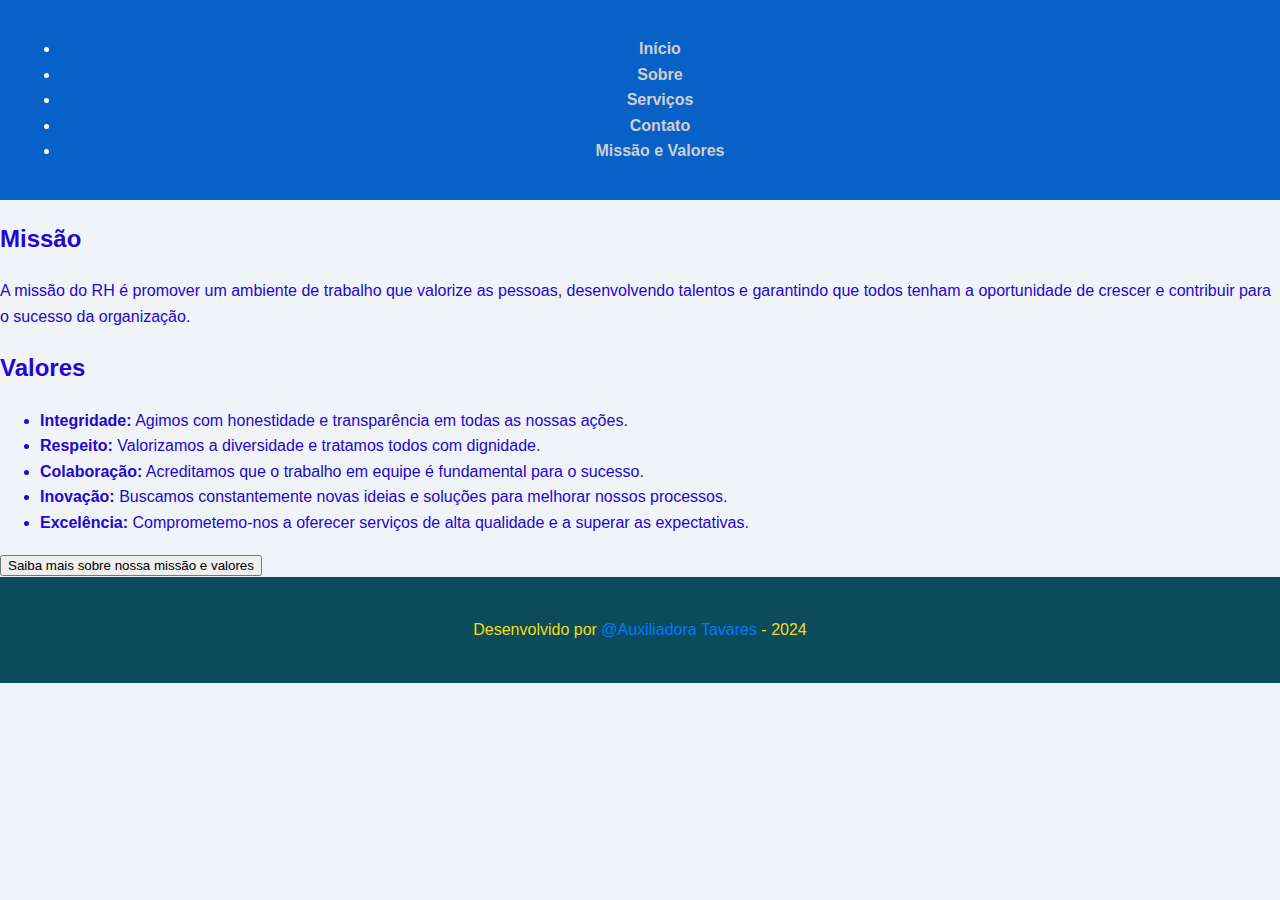
<file: missao-valores.html>
<!DOCTYPE html>
<html lang="pt-br">
<head>
    <meta charset="UTF-8">
    <meta name="viewport" content="width=device-width, initial-scale=1.0">
    <title>Missão e Valores</title>
    <link rel="stylesheet" href="style.css">
</head>
<body>

<header>
    <nav>
        <ul>
            <li><a href="index.html">Início</a></li>
            <li><a href="sobre.html">Sobre</a></li>
            <li><a href="servico.html">Serviços</a></li>
            <li><a href="contato.html">Contato</a></li>
            <li><a href="missao-valores.html">Missão e Valores</a></li>
        </ul>
    </nav>
</header>

<main>
    <h2>Missão</h2>
    <p>A missão do RH é promover um ambiente de trabalho que valorize as pessoas, desenvolvendo talentos e garantindo que todos tenham a oportunidade de crescer e contribuir para o sucesso da organização.</p>

    <h2>Valores</h2>
    <ul>
        <li><strong>Integridade:</strong> Agimos com honestidade e transparência em todas as nossas ações.</li>
        <li><strong>Respeito:</strong> Valorizamos a diversidade e tratamos todos com dignidade.</li>
        <li><strong>Colaboração:</strong> Acreditamos que o trabalho em equipe é fundamental para o sucesso.</li>
        <li><strong>Inovação:</strong> Buscamos constantemente novas ideias e soluções para melhorar nossos processos.</li>
        <li><strong>Excelência:</strong> Comprometemo-nos a oferecer serviços de alta qualidade e a superar as expectativas.</li>
    </ul>

    <button onclick="mostrarMensagem()">Saiba mais sobre nossa missão e valores</button>
</main>

<footer>
    <p>Desenvolvido por <a href="https://github.com/AuxiliadoraTavares" target="_blank">@Auxiliadora Tavares</a> - 2024</p>
</footer>

<script>
    function mostrarMensagem() {
        alert("Nossa missão e valores são fundamentais para guiar nossas ações e decisões, garantindo um ambiente de trabalho saudável e produtivo.");
    }
</script>

</body>
</html>
</file>
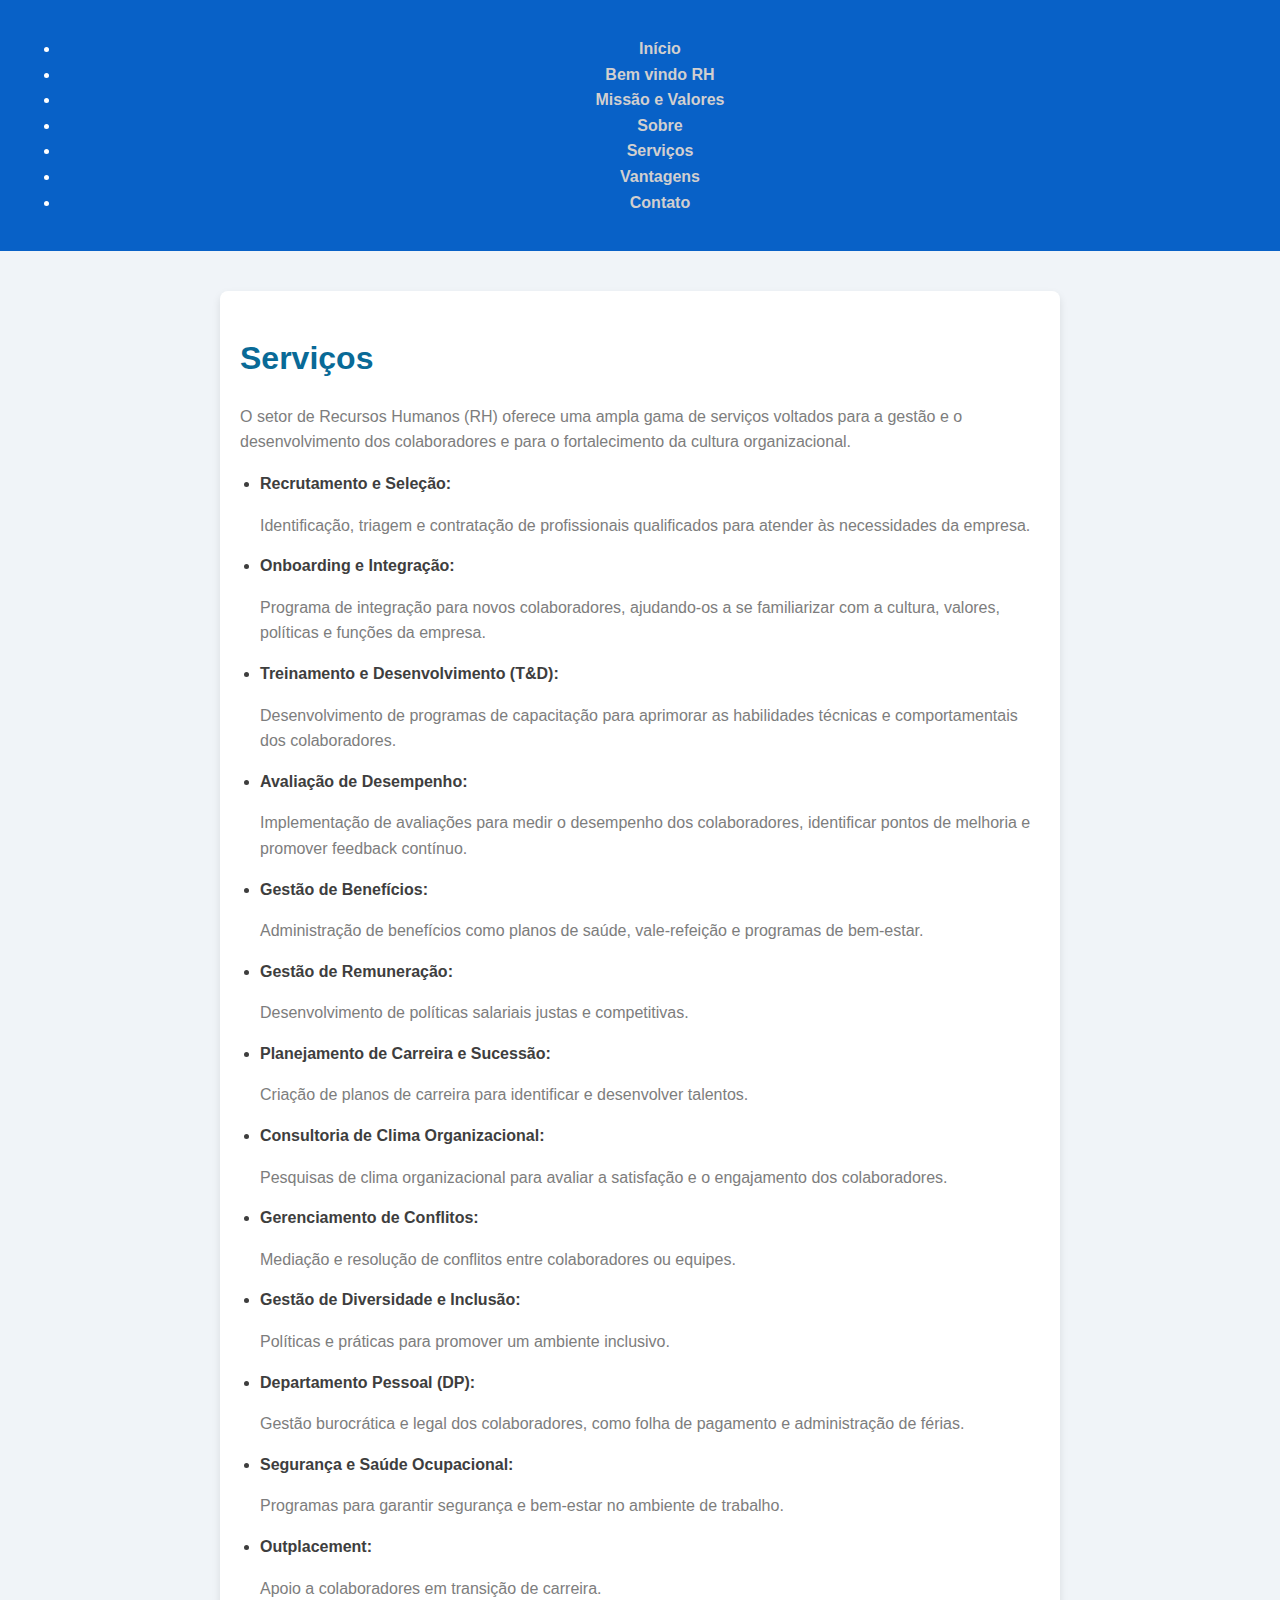
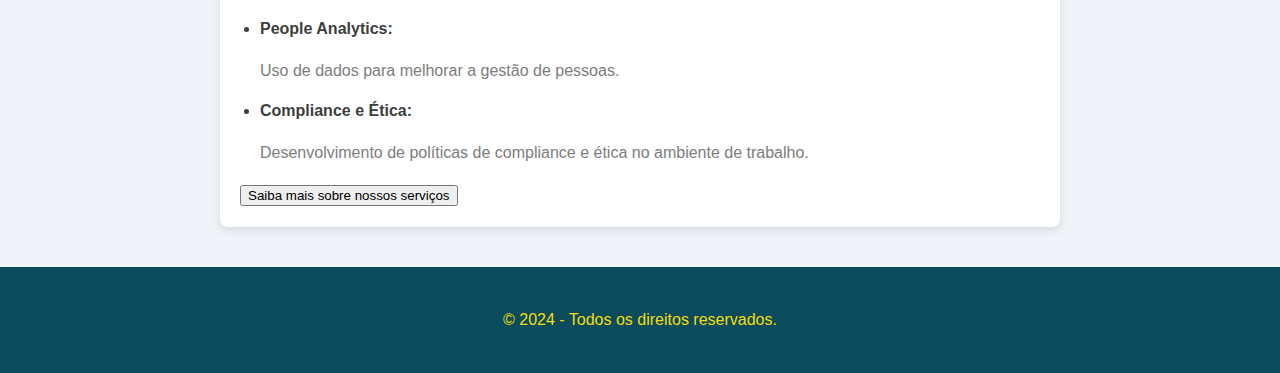
<file: servico.html>
<!DOCTYPE html>
<html lang="pt-br">
<head>
    <meta charset="UTF-8">
    <meta name="viewport" content="width=device-width, initial-scale=1.0">
    <title>Serviços</title>
    <link rel="stylesheet" href="style.css"> 
</head>
<body>

    <header>
        <nav>
            <ul>
                <li><a href="index.html">Início</a></li>
                <li><a href="bem-vindo-rh.html">Bem vindo RH</a></li>
                <li><a href="missao-valores.html">Missão e Valores</a></li>
                <li><a href="sobre.html">Sobre</a></li>
                <li><a href="servico.html">Serviços</a></li>
                <li><a href="vantagens.html">Vantagens</a></li>
                <li><a href="contato.html">Contato</a></li>
            </ul>
        </nav>
    </header>

    <main>
        <section id="servico">
            <h1>Serviços</h1>
            <p>
                O setor de Recursos Humanos (RH) oferece uma ampla gama de serviços voltados para a gestão e o desenvolvimento dos colaboradores e para o fortalecimento da cultura organizacional.
            </p>

            <ul>
                <li>
                    <strong>Recrutamento e Seleção:</strong>
                    <p>Identificação, triagem e contratação de profissionais qualificados para atender às necessidades da empresa.</p>
                </li>
                <li>
                    <strong>Onboarding e Integração:</strong>
                    <p>Programa de integração para novos colaboradores, ajudando-os a se familiarizar com a cultura, valores, políticas e funções da empresa.</p>
                </li>
                <li>
                    <strong>Treinamento e Desenvolvimento (T&D):</strong>
                    <p>Desenvolvimento de programas de capacitação para aprimorar as habilidades técnicas e comportamentais dos colaboradores.</p>
                </li>
                <li>
                    <strong>Avaliação de Desempenho:</strong>
                    <p>Implementação de avaliações para medir o desempenho dos colaboradores, identificar pontos de melhoria e promover feedback contínuo.</p>
                </li>
                <li>
                    <strong>Gestão de Benefícios:</strong>
                    <p>Administração de benefícios como planos de saúde, vale-refeição e programas de bem-estar.</p>
                </li>
                <li>
                    <strong>Gestão de Remuneração:</strong>
                    <p>Desenvolvimento de políticas salariais justas e competitivas.</p>
                </li>
                <li>
                    <strong>Planejamento de Carreira e Sucessão:</strong>
                    <p>Criação de planos de carreira para identificar e desenvolver talentos.</p>
                </li>
                <li>
                    <strong>Consultoria de Clima Organizacional:</strong>
                    <p>Pesquisas de clima organizacional para avaliar a satisfação e o engajamento dos colaboradores.</p>
                </li>
                <li>
                    <strong>Gerenciamento de Conflitos:</strong>
                    <p>Mediação e resolução de conflitos entre colaboradores ou equipes.</p>
                </li>
                <li>
                    <strong>Gestão de Diversidade e Inclusão:</strong>
                    <p>Políticas e práticas para promover um ambiente inclusivo.</p>
                </li>
                <li>
                    <strong>Departamento Pessoal (DP):</strong>
                    <p>Gestão burocrática e legal dos colaboradores, como folha de pagamento e administração de férias.</p>
                </li>
                <li>
                    <strong>Segurança e Saúde Ocupacional:</strong>
                    <p>Programas para garantir segurança e bem-estar no ambiente de trabalho.</p>
                </li>
                <li>
                    <strong>Outplacement:</strong>
                    <p>Apoio a colaboradores em transição de carreira.</p>
                </li>
                <li>
                    <strong>People Analytics:</strong>
                    <p>Uso de dados para melhorar a gestão de pessoas.</p>
                </li>
                <li>
                    <strong>Compliance e Ética:</strong>
                    <p>Desenvolvimento de políticas de compliance e ética no ambiente de trabalho.</p>
                </li>
            </ul>
            <button onclick="mostrarMaisInformacoes()">Saiba mais sobre nossos serviços</button>
        </section>
    </main>

    <footer>
        <p>&copy; 2024 - Todos os direitos reservados.</p>
    </footer>

    <script>
        function mostrarMaisInformacoes() {}
            alert("Oferecemos uma variedade de serviços personalizados para atender às necessidades da sua empresa.Entre em contato  com nossa equipe para  maiores informações!");
</file>
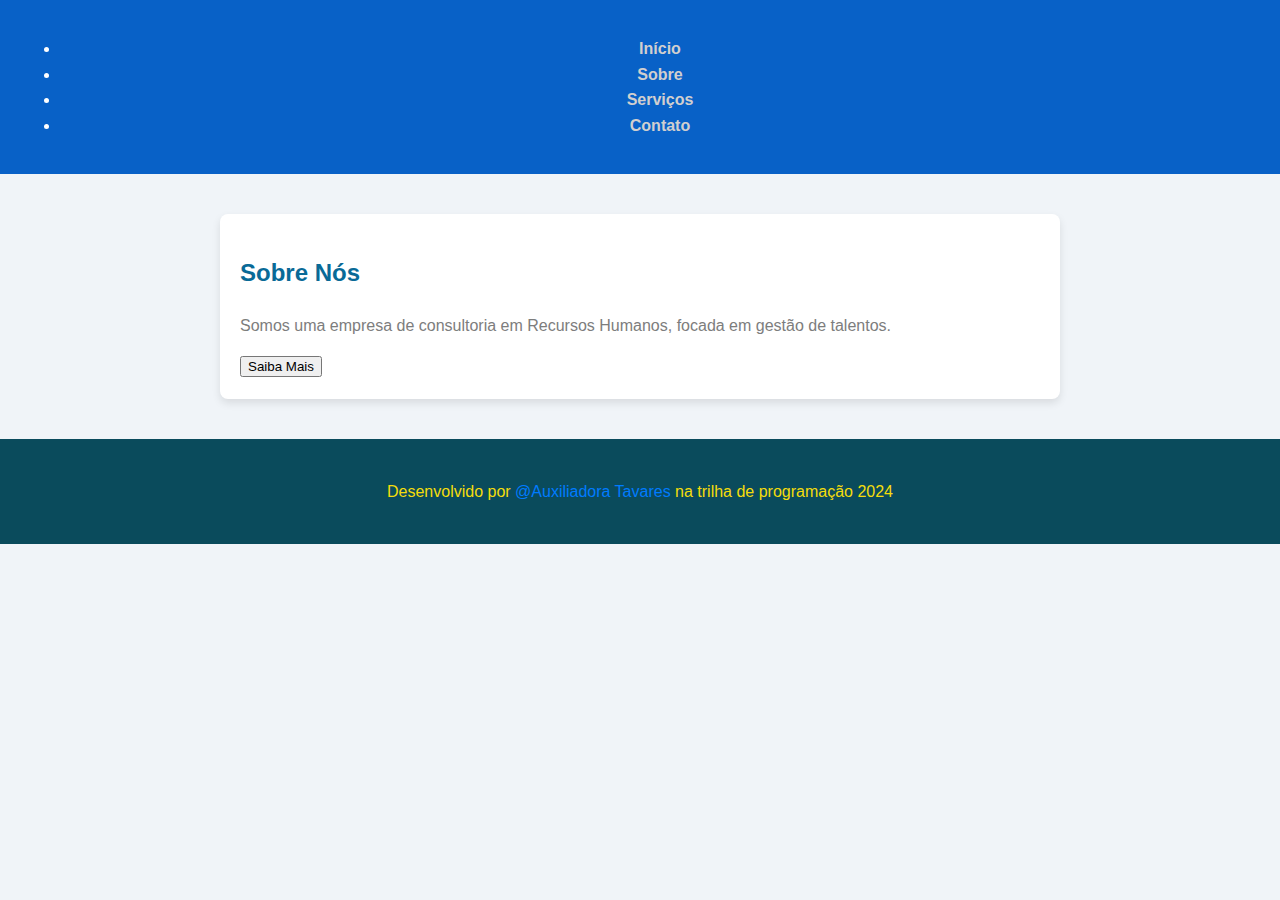
<file: sobre.html>
<!DOCTYPE html>
<html lang="pt-br">
<head>
    <meta charset="UTF-8">
    <meta name="viewport" content="width=device-width, initial-scale=1.0">
    <title>Sobre Nós</title>
    <link rel="stylesheet" href="style.css">
</head>
<body>

    <header>
        <nav>
            <ul>
                <li><a href="index.html">Início</a></li>
                <li><a href="sobre.html">Sobre</a></li>
                <li><a href="servico.html">Serviços</a></li>
                <li><a href="contato.html">Contato</a></li>
            </ul>
        </nav>
    </header>

    <main>
        <section class="about">
            <h2>Sobre Nós</h2>
            <p>Somos uma empresa de consultoria em Recursos Humanos, focada em gestão de talentos.</p>
            <button onclick="mostrarMensagem()">Saiba Mais</button>
        </section>
    </main>

    <footer>
        <p>Desenvolvido por <a href="https://github.com/AuxiliadoraTavares" target="_blank">@Auxiliadora Tavares</a> na trilha de programação 2024</p>
    </footer>

    <script>
        function mostrarMensagem() {
            alert("Nós somos uma equipe apaixonada pelo que fazemos!");
        }
    </script>

</body>
</html>
</file>
<file: style.css>
/* Estilo Geral */
body {
  font-family: 'Arial', sans-serif;
  margin: 0;
  padding: 0;
  color: #2406d1; /* Cor de texto neutra */
  background-color: #f0f4f8; /* Fundo claro e suave em azul claro */
  line-height: 1.6;
}

/* Cabeçalho */
header {
  background-color: #0861c7; /* Azul escuro */
  color: #ffffff; /* Texto branco */
  padding: 20px;
  text-align: center;
}

header nav a {
  color: #d1cfcf; /* Cinza claro */
  text-decoration: none;
  margin: 0 15px;
  font-weight: bold;
  transition: color 0.3s ease;
}

header nav a:hover {
  color: #6e4503; /* Marrom claro ao passar o mouse */
}

/* Imagem de Logo */
header img {
  display: block;
  margin: 0 auto 20px;
  max-width: 100%;
  height: auto;
}

/* Seções */
section {
  margin: 40px auto;
  padding: 20px;
  max-width: 800px;
  background-color: #ffffff; /* Fundo branco para seções */
  border-radius: 8px;
  box-shadow: 0 4px 8px rgba(0, 0, 0, 0.1);
}

section h1, section h2, section h3, section h4, section h5 {
  color: #096a97; /* Cor de cabeçalho neutra */
  margin-bottom: 20px;
}

section p {
  color: #7d7d7d; /* Cinza médio para parágrafos */
  margin-bottom: 15px;
}

section ul {
  padding-left: 20px;
  color: #3e3e3e; /* Cor neutra para listas */
}

section ul li {
  margin-bottom: 10px;
}

/* Links */
a {
  color: #044858; /* Azul escuro */
  text-decoration: none;
  transition: color 10.3s ease;
}

a:hover {
  color: #043447; /* Marrom escuro ao passar o mouse */
}

/* Rodapé */
footer {
  background-color: #0a4b5c; /* Marrom escuro */
  color: #f5dd0b; /* Texto branco */
  padding: 30px 20px;
  text-align: center;
}

footer div {
  margin-bottom: 20px;
}

footer nav a {
  display: inline-block;
  margin: 5px 10px;
  color: #eed70a; /* Cinza claro */
  font-weight: bold;
  text-decoration: none;
  transition: color 0.3s ease;
}

footer nav a:hover {
  color: #0f485f; /* Marrom claro ao passar o mouse */
}

footer p {
  margin: 10px 0;
}

/* Links rápidos */
footer strong {
  display: block;
  margin-bottom: 10px;
  font-size: 18px;
}

/* Créditos */
footer div:last-child {
  margin-top: 20px;
  font-size: 14px;
  color: #bdc3c7; /* Cinza claro */
}

footer div:last-child a {
  color: #f3ef09; /* Branco */
  text-decoration: underline;
}

footer div:last-child a:hover {
  color: #ebdc08; /* Cinza claro ao passar o mouse */
}
footer a {
  color: #007BFF; /* Cor do link */
  text-decoration: none; /* Remove o sublinhado */
}

footer a:hover {
  color: #0056b3; /* Cor do link ao passar o mouse */
}
</file>
